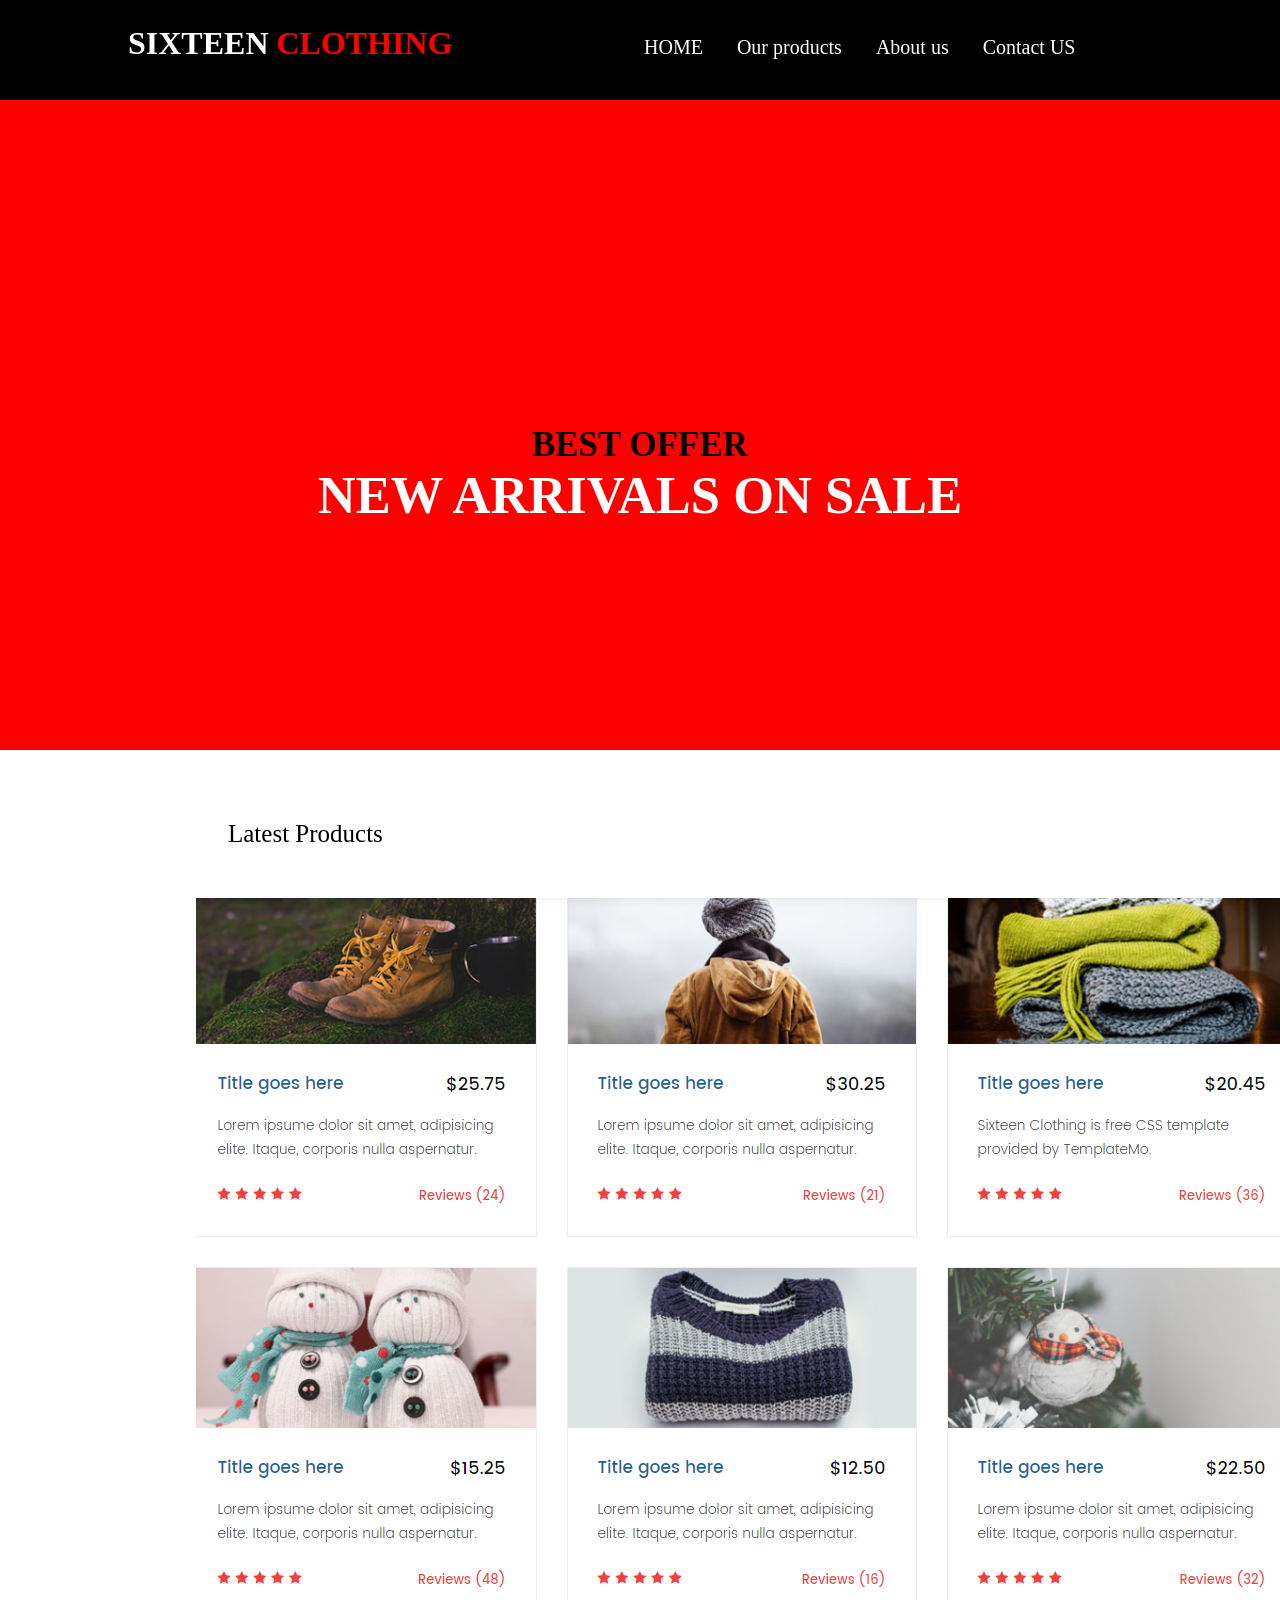
<file: index.html>
<!DOCTYPE html>
<html lang="en">

<head>
    <link rel="stylesheet" href="css/styel.css">
    <meta charset="UTF-8">
    <meta http-equiv="X-UA-Compatible" content="IE=edge">
    <meta name="viewport" content="width=device-width, initial-scale=1.0">
    <title>Document</title>
</head>

<body>
    <div id="header">
        <div class="container">

            <div class="SIXTEEN">
                <a href="#">
                    <h1>SIXTEEN <span>CLOTHING</span> </h1>
                </a>
            </div>
            <div class="navigation">
                <ul>
                    <li><a href="#" style="padding-left:0px">HOME</a></li>
                    <li><a href="#">Our products</a></li>
                    <li><a href="#">About us</a></li>
                    <li class="active"><a href="#">Contact US</a></li>
                </ul>
            </div>
        </div>
    </div>
    <div class="background">
        <div class="inbackground">
            <h4>BEST OFFER</h4>
            <h2>NEW ARRIVALS ON SALE</h2>
        </div>
    </div>
   <div class="latest"><div class="container"><p>Latest Products</p> <span class="span"></span></div></div>
 <br>
   <div class="container" style="margin-right: 60px;"><img src="img/Ekran Görüntüsü (40).png" alt=""></div>
</body>

</html>
</file>
<file: css/styel.css>
*{
    margin:0;
    padding:0;
    box-sizing: border-box;
}
#header{
    background-color: black;
    height: 100px;
}
.container{
   
    height: 60px;
    width: 80%;
    margin: auto auto;
  
}
.SIXTEEN {
    text-decoration: none;
    margin-top: 25px;
    width: 50%;
    display: inline-block
}
.navigation{
    width: 49%;
    display: inline-block
}
.contact{
    display: inline-block;
}
.navigation li {
    display: inline-block;
    margin: 0;
}
.SIXTEEN a {

text-decoration: none;
}
.SIXTEEN span{
    color: red;
}
h1{
    color: white;
}
.navigation li a{
    color: white;
text-decoration: none;
margin-right: 30px;
font-size: 20px ;
}
.background{
    background-color: red;
    width: 100%;
    height: 650px;
    padding-top: 325px;
}
.inbackground{
    text-align: center;
    color: white;
    font-size: 35px;
   
}
 h4{
     color: black;
 }
.latest{
    padding-top: 70px;
    
    
}
  p{
      margin-left: 100px;
      font-size: 25px;
  }
</file>
